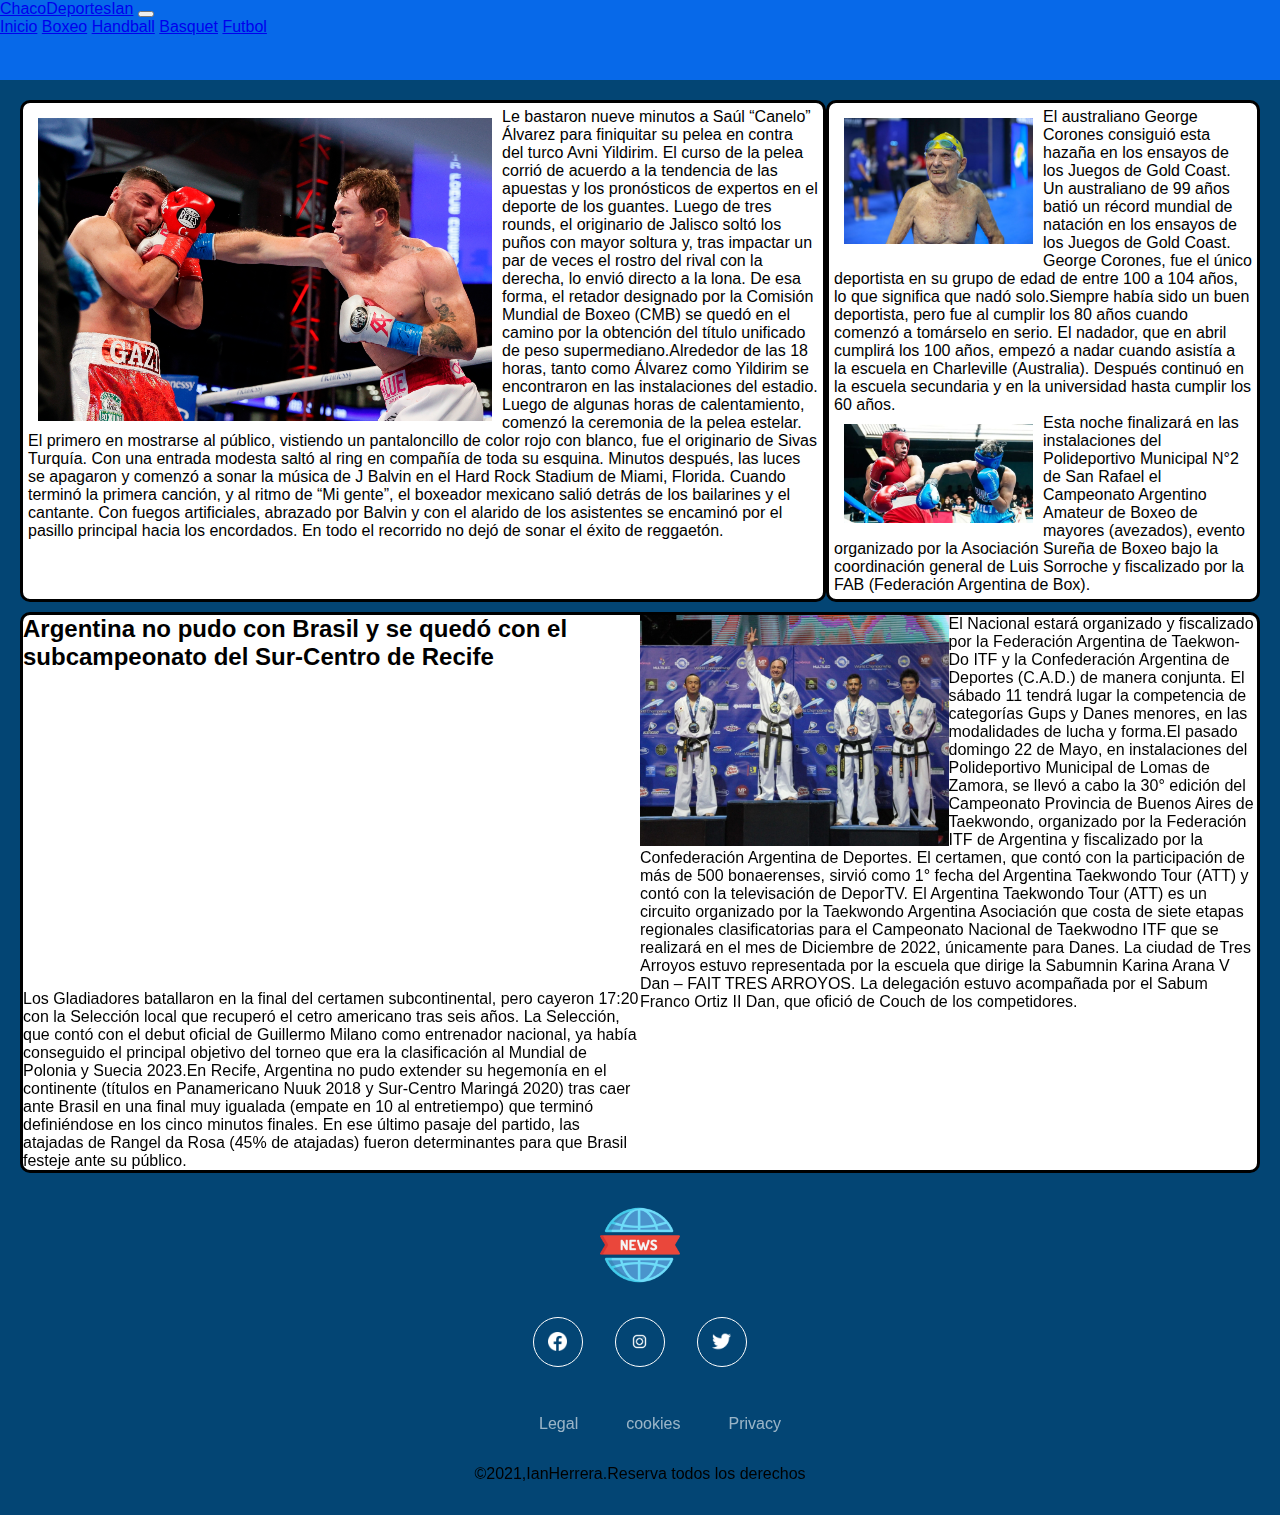
<file: index.html>
<!DOCTYPE html>
<html lang="es">

<head>
    <meta charset="UTF-8">
    <meta http-equiv="X-UA-Compatible" content="IE=edge">
    <meta name="viewport" content="width=device-width, initial-scale=1.0">
    <title>ChacoDeportes</title>
    <meta charset="utf-8">
    <link rel="icon" href="./assets/681803.ico">
    <meta name="author" content="IanHerrera">
    <meta name="description"
        content="Es una web donde podras encontrar las mejores y ultimas noticias sobre tu deporte favorito">
    <meta name="keywords" content="boxe,deporte,basquet,campeonatos,handball">

    <link href="https://cdn.jsdelivr.net/npm/bootstrap@5.2.2/dist/css/bootstrap.min.css" rel="stylesheet"
        integrity="sha384-Zenh87qX5JnK2Jl0vWa8Ck2rdkQ2Bzep5IDxbcnCeuOxjzrPF/et3URy9Bv1WTRi" crossorigin="anonymous">
    <link rel="stylesheet" href="./style/style.css">
</head>

<body>
    <header class="header">

        <nav class="navbar navbar-expand-lg bg-light">
            <div class="container-fluid">
                <a class="navbar-brand" href="./index.html">ChacoDeportesIan</a>
                <button class="navbar-toggler" type="button" data-bs-toggle="collapse"
                    data-bs-target="#navbarNavAltMarkup" aria-controls="navbarNavAltMarkup" aria-expanded="false"
                    aria-label="Toggle navigation">
                    <span class="navbar-toggler-icon"></span>
                </button>
                <div class="collapse navbar-collapse" id="navbarNavAltMarkup">
                    <div class="navbar-nav">
                        <a class="nav-link active" aria-current="page" href="./index.html">Inicio</a>
                        <a class="nav-link" href="./pags/boxe.html">Boxeo</a>
                        <a class="nav-link" href="./pags/handball.html">Handball</a>
                        <a class="nav-link" href="./pags/basquet.html">Basquet</a>
                        <a class="nav-link" href="./pags/ayuda.html">Futbol</a>

                    </div>
                </div>
            </div>
        </nav>
    </header>
    <main>
        <div class="contenedor">
            <div class="div1">
                <div> <img class="img1" src="./assets/UHLYZ6Y53NF6TFUQ7Y42HSL2SA.jpg"
                        alt=" imagen ">
                </div>
                <div>

                    <p>Le bastaron nueve minutos a Saúl “Canelo” Álvarez para finiquitar su pelea en contra del turco
                        Avni
                        Yildirim.
                        El curso de la pelea corrió de acuerdo a la tendencia de las apuestas y los pronósticos de
                        expertos
                        en el
                        deporte de los guantes. Luego de tres rounds, el originario de Jalisco soltó los puños con mayor
                        soltura y,
                        tras impactar un par de veces el rostro del rival con la derecha, lo envió directo a la lona. De
                        esa
                        forma,
                        el retador designado por la Comisión Mundial de Boxeo (CMB) se quedó en el camino por la
                        obtención
                        del
                        título unificado de peso supermediano.Alrededor de las 18 horas, tanto como Álvarez como
                        Yildirim se
                        encontraron en las instalaciones del estadio. Luego de algunas horas de calentamiento, comenzó
                        la
                        ceremonia
                        de la pelea estelar. El primero en mostrarse al público, vistiendo un pantaloncillo de color
                        rojo
                        con
                        blanco, fue el originario de Sivas Turquía. Con una entrada modesta saltó al ring en compañía de
                        toda su
                        esquina.

                        Minutos después, las luces se apagaron y comenzó a sonar la música de J Balvin en el Hard Rock
                        Stadium de
                        Miami, Florida. Cuando terminó la primera canción, y al ritmo de “Mi gente”, el boxeador
                        mexicano
                        salió
                        detrás de los bailarines y el cantante. Con fuegos artificiales, abrazado por Balvin y con el
                        alarido de los
                        asistentes se encaminó por el pasillo principal hacia los encordados. En todo el recorrido no
                        dejó
                        de sonar
                        el éxito de reggaetón.</p>
                </div>
            </div>
            <div class="div2">
                <div class="subdiv1">
                    <img class="img2" src="./assets/SAQ65R2MNVDG7ORBGWVAX5WDXA.jpg"
                        alt="imagen ">
                    <p class="parrafo1">El australiano George Corones consiguió esta hazaña en los ensayos de los Juegos
                        de Gold Coast.

                        Un australiano de 99 años batió un récord mundial de natación en los ensayos de los Juegos de
                        Gold Coast. George Corones, fue el único deportista en su grupo de edad de entre 100 a 104 años,
                        lo que significa que nadó solo.Siempre había sido un buen deportista, pero fue al cumplir los 80
                        años cuando comenzó a tomárselo en serio. El nadador, que en abril cumplirá los 100 años, empezó
                        a nadar cuando asistía a la escuela en Charleville (Australia). Después continuó en la escuela
                        secundaria y en la universidad hasta cumplir los 60 años.</p>
                </div>
                <div class="subdiv2">
                    <img class="img3"
                        src="./assets/boxeo-finaliza-esta-noche-el-campeonato-argentino-amateurs-mayores-san-rafael.webp"
                        alt="imagen">
                    <p class="parrafo2">Esta noche finalizará en las instalaciones del Polideportivo Municipal N°2 de
                        San Rafael el
                        Campeonato Argentino Amateur de Boxeo de mayores (avezados), evento organizado por la Asociación
                        Sureña de Boxeo bajo la coordinación general de Luis Sorroche y fiscalizado por la FAB
                        (Federación Argentina de Box).</p>
                </div>
            </div>

        </div>
        <div class="div3">
            <div class="subdiv3">
                <h2>Argentina no pudo con Brasil y se quedó con el subcampeonato del Sur-Centro de Recife</h2>
                <iframe class="video1" width="560" height="315" src="https://www.youtube.com/embed/WBS-bP29jK0"
                    title="YouTube video player" frameborder="0"
                    allow="accelerometer; autoplay; clipboard-write; encrypted-media; gyroscope; picture-in-picture"
                    allowfullscreen></iframe>
                <p class="parrafo3">Los Gladiadores batallaron en la final del certamen subcontinental, pero cayeron
                    17:20 con la
                    Selección local que recuperó el cetro americano tras seis años. La Selección, que contó con el debut
                    oficial de Guillermo Milano como entrenador nacional, ya había conseguido el principal objetivo del
                    torneo que era la clasificación al Mundial de Polonia y Suecia 2023.En Recife, Argentina no pudo
                    extender su hegemonía en el continente (títulos en Panamericano Nuuk 2018 y Sur-Centro Maringá 2020)
                    tras caer ante Brasil en una final muy igualada (empate en 10 al entretiempo) que terminó
                    definiéndose en los cinco minutos finales. En ese último pasaje del partido, las atajadas de Rangel
                    da Rosa (45% de atajadas) fueron determinantes para que Brasil festeje ante su público.</p>
            </div>
            <div class="subdiv4">
                <img class="imgtaek" src="./assets/MBDGfSPAe_2000x1500__1.webp" alt="imagen ">
                <p class="parrafotaek">El Nacional estará organizado y fiscalizado por la Federación Argentina de
                    Taekwon-Do ITF y la
                    Confederación Argentina de Deportes (C.A.D.) de manera conjunta.

                    El sábado 11 tendrá lugar la competencia de categorías Gups y Danes menores, en las modalidades de
                    lucha y forma.El pasado domingo 22 de Mayo, en instalaciones del Polideportivo Municipal de Lomas de
                    Zamora, se llevó a cabo la 30° edición del Campeonato Provincia de Buenos Aires de Taekwondo,
                    organizado por la Federación ITF de Argentina y fiscalizado por la Confederación Argentina de
                    Deportes.


                    El certamen, que contó con la participación de más de 500 bonaerenses, sirvió como 1° fecha del
                    Argentina Taekwondo Tour (ATT) y contó con la televisación de DeporTV.

                    El Argentina Taekwondo Tour (ATT) es un circuito organizado por la Taekwondo Argentina Asociación
                    que costa de siete etapas regionales clasificatorias para el Campeonato Nacional de Taekwodno ITF
                    que se realizará en el mes de Diciembre de 2022, únicamente para Danes.

                    La ciudad de Tres Arroyos estuvo representada por la escuela que dirige la Sabumnin Karina Arana V
                    Dan – FAIT TRES ARROYOS. La delegación estuvo acompañada por el Sabum Franco Ortiz II Dan, que
                    ofició de Couch de los competidores.</p>
            </div>

        </div>
    </main>
    <footer>
        <img src="./assets/681803.ico" alt="logo">
        <div class="socialicon">
            <a href="https://www.facebook.com/ian.herrera.104" class="iconsocial"></a>
            <a href="https://www.instagram.com/ianhherrera/" class="iconsocial"></a>
            <a href="https://twitter.com/ianherrera01" class="iconsocial"></a>
        </div>
        <ul class="footer-menu-container">
            <li class="menuitem">Legal</li>
            <li class="menuitem">cookies</li>
            <li class="menuitem">Privacy</li>
        </ul>
        <span class="copyright">&copy;2021,IanHerrera.Reserva todos los derechos</span>
    </footer>



    <script src="https://cdn.jsdelivr.net/npm/bootstrap@5.2.2/dist/js/bootstrap.bundle.min.js"
        integrity="sha384-OERcA2EqjJCMA+/3y+gxIOqMEjwtxJY7qPCqsdltbNJuaOe923+mo//f6V8Qbsw3"
        crossorigin="anonymous"></script>
</body>


</html>
</file>
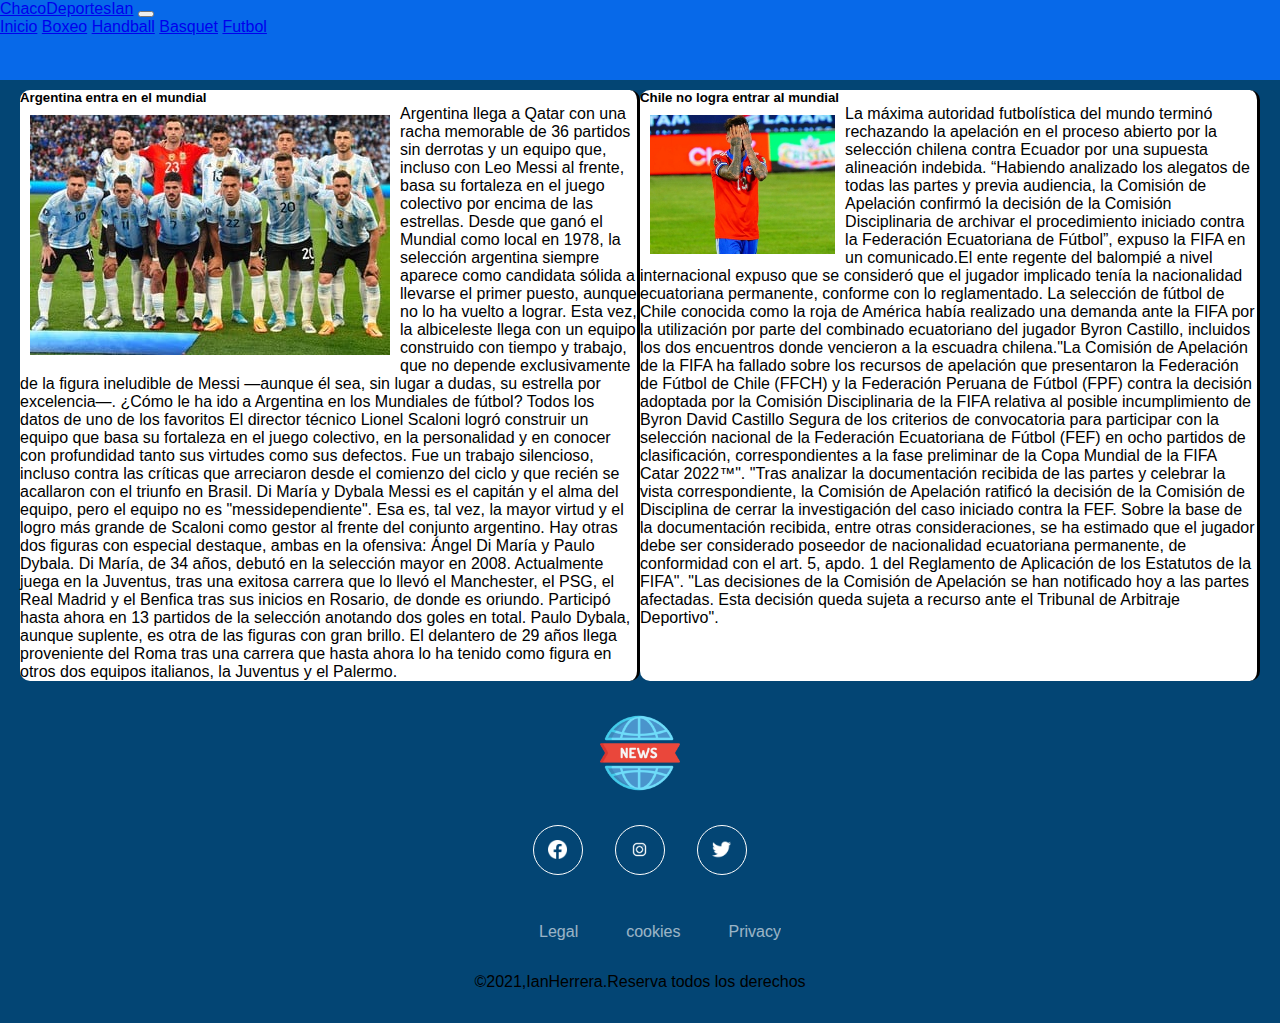
<file: pags/ayuda.html>
<!DOCTYPE html>
<html lang="es">

<head>
  <meta charset="UTF-8">
  <meta http-equiv="X-UA-Compatible" content="IE=edge">
  <meta name="viewport" content="width=device-width, initial-scale=1.0">
  <title>ChacoDeportes</title>
  <meta charset="utf-8">
  <link rel="icon" href="../assets/681803.ico">
  <meta name="author" content="IanHerrera">
  <meta name="description"
    content="Es una web donde podras encontrar las mejores y ultimas noticias sobre tu deporte favorito">
  <meta name="keywords" content="boxe,deporte,basquet,campeonatos,handball">
  <link href="https://cdn.jsdelivr.net/npm/bootstrap@5.2.2/dist/css/bootstrap.min.css" rel="stylesheet"
    integrity="sha384-Zenh87qX5JnK2Jl0vWa8Ck2rdkQ2Bzep5IDxbcnCeuOxjzrPF/et3URy9Bv1WTRi" crossorigin="anonymous">
  <link rel="stylesheet" href="../style/style.css">
</head>

<body>
  <header class="header">
    <nav class="navbar navbar-expand-lg bg-light">
      <div class="container-fluid">
        <a class="navbar-brand" href="../index.html">ChacoDeportesIan</a>
        <button class="navbar-toggler" type="button" data-bs-toggle="collapse" data-bs-target="#navbarNavAltMarkup"
          aria-controls="navbarNavAltMarkup" aria-expanded="false" aria-label="Toggle navigation">
          <span class="navbar-toggler-icon"></span>
        </button>
        <div class="collapse navbar-collapse" id="navbarNavAltMarkup">
          <div class="navbar-nav">
            <a class="nav-link active" aria-current="page" href="../index.html">Inicio</a>
            <a class="nav-link" href="./boxe.html">Boxeo</a>
            <a class="nav-link" href="./handball.html">Handball</a>
            <a class="nav-link" href="./basquet.html">Basquet</a>
            <a class="nav-link" href="./ayuda.html">Futbol</a>

          </div>
        </div>
      </div>
    </nav>
  </header>
  <main>
    <section class="futsec">
      <div class="futbol">
        <h5>
          Argentina entra en el mundial
        </h5>
        <img src="../assets/selec.jpg" alt="imagen">
        <p> Argentina llega a Qatar con una racha memorable de 36 partidos sin derrotas y un equipo que, incluso con Leo
          Messi al frente, basa su fortaleza en el juego colectivo por encima de las estrellas.

          Desde que ganó el Mundial como local en 1978, la selección argentina siempre aparece como candidata sólida a
          llevarse el primer puesto, aunque no lo ha vuelto a lograr.

          Esta vez, la albiceleste llega con un equipo construido con tiempo y trabajo, que no depende exclusivamente de
          la figura ineludible de Messi —aunque él sea, sin lugar a dudas, su estrella por excelencia—.

          ¿Cómo le ha ido a Argentina en los Mundiales de fútbol? Todos los datos de uno de los favoritos
          El director técnico Lionel Scaloni logró construir un equipo que basa su fortaleza en el juego colectivo, en
          la personalidad y en conocer con profundidad tanto sus virtudes como sus defectos. Fue un trabajo silencioso,
          incluso contra las críticas que arreciaron desde el comienzo del ciclo y que recién se acallaron con el
          triunfo en Brasil.
          Di María y Dybala
          Messi es el capitán y el alma del equipo, pero el equipo no es "messidependiente". Esa es, tal vez, la mayor
          virtud y el logro más grande de Scaloni como gestor al frente del conjunto argentino.

          Hay otras dos figuras con especial destaque, ambas en la ofensiva: Ángel Di María y Paulo Dybala.

          Di María, de 34 años, debutó en la selección mayor en 2008. Actualmente juega en la Juventus, tras una exitosa
          carrera que lo llevó el Manchester, el PSG, el Real Madrid y el Benfica tras sus inicios en Rosario, de donde
          es oriundo. Participó hasta ahora en 13 partidos de la selección anotando dos goles en total.

          Paulo Dybala, aunque suplente, es otra de las figuras con gran brillo. El delantero de 29 años llega
          proveniente del Roma tras una carrera que hasta ahora lo ha tenido como figura en otros dos equipos italianos,
          la Juventus y el Palermo.</p>
      </div>
      <div class="chile">
        <h5>Chile no logra entrar al mundial</h5>
        <img src="../assets/chileeee.jpg" alt="imagen">
        <p>La máxima autoridad futbolística del mundo terminó rechazando la apelación en el proceso abierto por la
          selección chilena contra Ecuador por una supuesta alineación indebida.

          “Habiendo analizado los alegatos de todas las partes y previa audiencia, la Comisión de Apelación confirmó la
          decisión de la Comisión Disciplinaria de archivar el procedimiento iniciado contra la Federación Ecuatoriana
          de Fútbol”, expuso la FIFA en un comunicado.El ente regente del balompié a nivel internacional expuso que se
          consideró que el jugador implicado tenía la nacionalidad ecuatoriana permanente, conforme con lo reglamentado.

          La selección de fútbol de Chile conocida como la roja de América había realizado una demanda ante la FIFA por
          la utilización por parte del combinado ecuatoriano del jugador Byron Castillo, incluidos los dos encuentros
          donde vencieron a la escuadra chilena."La Comisión de Apelación de la FIFA ha fallado sobre los recursos de apelación que presentaron la Federación de Fútbol de Chile (FFCH) y la Federación Peruana de Fútbol (FPF) contra la decisión adoptada por la Comisión Disciplinaria de la FIFA relativa al posible incumplimiento de Byron David Castillo Segura de los criterios de convocatoria para participar con la selección nacional de la Federación Ecuatoriana de Fútbol (FEF) en ocho partidos de clasificación, correspondientes a la fase preliminar de la Copa Mundial de la FIFA Catar 2022™".

          "Tras analizar la documentación recibida de las partes y celebrar la vista correspondiente, la Comisión de Apelación ratificó la decisión de la Comisión de Disciplina de cerrar la investigación del caso iniciado contra la FEF. Sobre la base de la documentación recibida, entre otras consideraciones, se ha estimado que el jugador debe ser considerado poseedor de nacionalidad ecuatoriana permanente, de conformidad con el art. 5, apdo. 1 del Reglamento de Aplicación de los Estatutos de la FIFA".
          
          "Las decisiones de la Comisión de Apelación se han notificado hoy a las partes afectadas. Esta decisión queda sujeta a recurso ante el Tribunal de Arbitraje Deportivo".</p>
      </div>
    </section>
  </main>
  <footer>
    <img src="../assets/681803.ico" alt="logo">
    <div class="socialicon">
        <a href="https://www.facebook.com/ian.herrera.104" class="iconsocial"></a>
        <a href="https://www.instagram.com/ianhherrera/" class="iconsocial"></a>
        <a href="https://twitter.com/ianherrera01" class="iconsocial"></a>
    </div>
    <ul class="footer-menu-container">
        <li class="menuitem">Legal</li>
        <li class="menuitem">cookies</li>
        <li class="menuitem">Privacy</li>
    </ul>
    <span class="copyright">&copy;2021,IanHerrera.Reserva todos los derechos</span>
</footer>
  <script src="https://cdn.jsdelivr.net/npm/bootstrap@5.2.2/dist/js/bootstrap.bundle.min.js"
    integrity="sha384-OERcA2EqjJCMA+/3y+gxIOqMEjwtxJY7qPCqsdltbNJuaOe923+mo//f6V8Qbsw3"
    crossorigin="anonymous"></script>
</body>

</html>
</file>
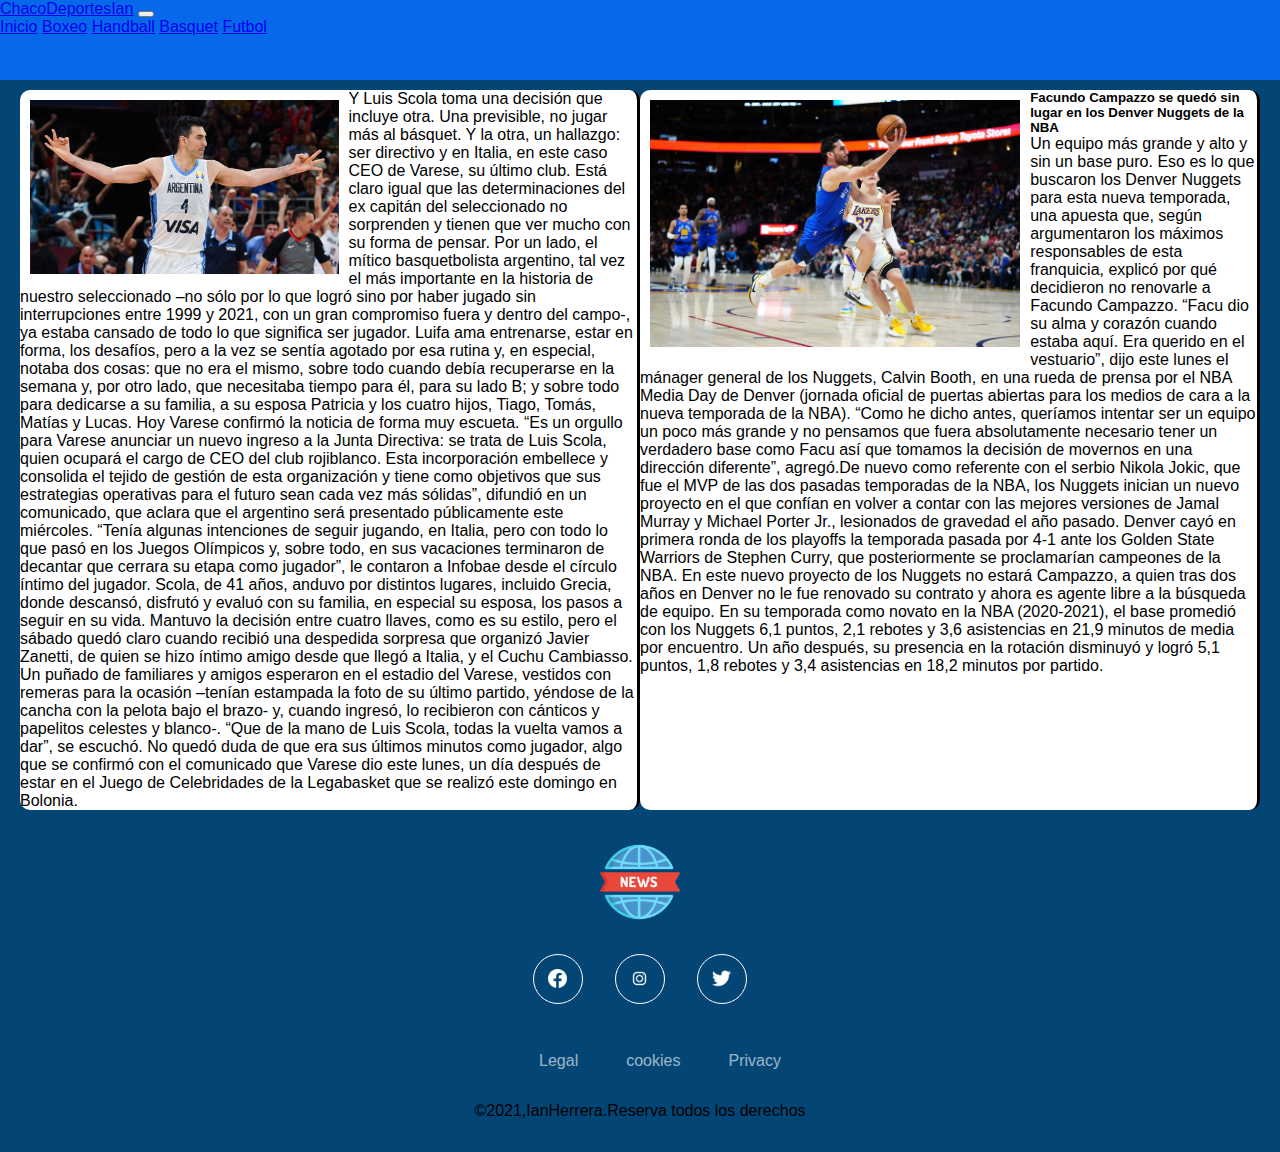
<file: pags/basquet.html>
<!DOCTYPE html>
<html lang="es">

<head>
    <meta charset="UTF-8">
    <meta http-equiv="X-UA-Compatible" content="IE=edge">
    <meta name="viewport" content="width=device-width, initial-scale=1.0">
    <title>ChacoDeportes</title>
    <meta charset="utf-8">
    <link rel="icon" href="../assets/681803.ico">
    <meta name="author" content="IanHerrera">
    <meta name="description"
        content="Es una web donde podras encontrar las mejores y ultimas noticias sobre tu deporte favorito">
    <meta name="keywords" content="boxe,deporte,basquet,campeonatos,handball">
    <link href="https://cdn.jsdelivr.net/npm/bootstrap@5.2.2/dist/css/bootstrap.min.css" rel="stylesheet"
        integrity="sha384-Zenh87qX5JnK2Jl0vWa8Ck2rdkQ2Bzep5IDxbcnCeuOxjzrPF/et3URy9Bv1WTRi" crossorigin="anonymous">
    <link rel="stylesheet" href="../style/style.css">
</head>

<body>
    <header class="header">
        <nav class="navbar navbar-expand-lg bg-light">
            <div class="container-fluid">
                <a class="navbar-brand" href="../index.html">ChacoDeportesIan</a>
                <button class="navbar-toggler" type="button" data-bs-toggle="collapse"
                    data-bs-target="#navbarNavAltMarkup" aria-controls="navbarNavAltMarkup" aria-expanded="false"
                    aria-label="Toggle navigation">
                    <span class="navbar-toggler-icon"></span>
                </button>
                <div class="collapse navbar-collapse" id="navbarNavAltMarkup">
                    <div class="navbar-nav">
                        <a class="nav-link active" aria-current="page" href="../index.html">Inicio</a>
                        <a class="nav-link" href="./boxe.html">Boxeo</a>
                        <a class="nav-link" href="./handball.html">Handball</a>
                        <a class="nav-link" href="./basquet.html">Basquet</a>
                        <a class="nav-link" href="./ayuda.html">Futbol</a>

                    </div>
                </div>
            </div>
        </nav>
    </header>
    <section>
        <div class=contenedorbasquet>
            <div class="sdb1">

                <img class="imgbas" src="../assets/EAPOROJLYBIQLHGMZII4K3E3OU.jpg"
                    alt="imagen">


                <p>Y Luis Scola toma una decisión que incluye otra. Una previsible, no jugar más al básquet. Y la otra,
                    un hallazgo: ser directivo y en Italia, en este caso CEO de Varese, su último club. Está claro igual
                    que las determinaciones del ex capitán del seleccionado no sorprenden y tienen que ver mucho con su
                    forma de pensar. Por un lado, el mítico basquetbolista argentino, tal vez el más importante en la
                    historia de nuestro seleccionado –no sólo por lo que logró sino por haber jugado sin interrupciones
                    entre 1999 y 2021, con un gran compromiso fuera y dentro del campo-, ya estaba cansado de todo lo
                    que significa ser jugador. Luifa ama entrenarse, estar en forma, los desafíos, pero a la vez se
                    sentía agotado por esa rutina y, en especial, notaba dos cosas: que no era el mismo, sobre todo
                    cuando debía recuperarse en la semana y, por otro lado, que necesitaba tiempo para él, para su lado
                    B; y sobre todo para dedicarse a su familia, a su esposa Patricia y los cuatro hijos, Tiago, Tomás,
                    Matías y Lucas.

                    Hoy Varese confirmó la noticia de forma muy escueta. “Es un orgullo para Varese anunciar un nuevo
                    ingreso a la Junta Directiva: se trata de Luis Scola, quien ocupará el cargo de CEO del club
                    rojiblanco. Esta incorporación embellece y consolida el tejido de gestión de esta organización y
                    tiene como objetivos que sus estrategias operativas para el futuro sean cada vez más sólidas”,
                    difundió en un comunicado, que aclara que el argentino será presentado públicamente este miércoles.

                    “Tenía algunas intenciones de seguir jugando, en Italia, pero con todo lo que pasó en los Juegos
                    Olímpicos y, sobre todo, en sus vacaciones terminaron de decantar que cerrara su etapa como
                    jugador”, le contaron a Infobae desde el círculo íntimo del jugador. Scola, de 41 años, anduvo por
                    distintos lugares, incluido Grecia, donde descansó, disfrutó y evaluó con su familia, en especial su
                    esposa, los pasos a seguir en su vida. Mantuvo la decisión entre cuatro llaves, como es su estilo,
                    pero el sábado quedó claro cuando recibió una despedida sorpresa que organizó Javier Zanetti, de
                    quien se hizo íntimo amigo desde que llegó a Italia, y el Cuchu Cambiasso. Un puñado de familiares y
                    amigos esperaron en el estadio del Varese, vestidos con remeras para la ocasión –tenían estampada la
                    foto de su último partido, yéndose de la cancha con la pelota bajo el brazo- y, cuando ingresó, lo
                    recibieron con cánticos y papelitos celestes y blanco-. “Que de la mano de Luis Scola, todas la
                    vuelta vamos a dar”, se escuchó. No quedó duda de que era sus últimos minutos como jugador, algo que
                    se confirmó con el comunicado que Varese dio este lunes, un día después de estar en el Juego de
                    Celebridades de la Legabasket que se realizó este domingo en Bolonia.</p>
            </div>
            <div class="sdb2">
                <img class=imgcam src="../assets/camapzzo.jpg" alt="imagen">
                <h5>Facundo Campazzo se quedó sin lugar en los Denver Nuggets de la NBA</h5>
                <p>Un equipo más grande y alto y sin un base puro. Eso es lo que buscaron los Denver Nuggets para esta
                    nueva temporada, una apuesta que, según argumentaron los máximos responsables de esta franquicia,
                    explicó por qué decidieron no renovarle a Facundo Campazzo.

                    “Facu dio su alma y corazón cuando estaba aquí. Era querido en el vestuario”, dijo este lunes el
                    mánager general de los Nuggets, Calvin Booth, en una rueda de prensa por el NBA Media Day de Denver
                    (jornada oficial de puertas abiertas para los medios de cara a la nueva temporada de la NBA).

                    “Como he dicho antes, queríamos intentar ser un equipo un poco más grande y no pensamos que fuera
                    absolutamente necesario tener un verdadero base como Facu así que tomamos la decisión de movernos en
                    una dirección diferente”, agregó.De nuevo como referente con el serbio Nikola Jokic, que fue el MVP
                    de las dos pasadas temporadas de la NBA, los Nuggets inician un nuevo proyecto en el que confían en
                    volver a contar con las mejores versiones de Jamal Murray y Michael Porter Jr., lesionados de
                    gravedad el año pasado.

                    Denver cayó en primera ronda de los playoffs la temporada pasada por 4-1 ante los Golden State
                    Warriors de Stephen Curry, que posteriormente se proclamarían campeones de la NBA.

                    En este nuevo proyecto de los Nuggets no estará Campazzo, a quien tras dos años en Denver no le fue
                    renovado su contrato y ahora es agente libre a la búsqueda de equipo.

                    En su temporada como novato en la NBA (2020-2021), el base promedió con los Nuggets 6,1 puntos, 2,1
                    rebotes y 3,6 asistencias en 21,9 minutos de media por encuentro. Un año después, su presencia en la
                    rotación disminuyó y logró 5,1 puntos, 1,8 rebotes y 3,4 asistencias en 18,2 minutos por partido.
                </p>
            </div>
        </div>
    </section>

    <footer>
        <img src="../assets/681803.ico" alt="logo">
        <div class="socialicon">
            <a href="https://www.facebook.com/ian.herrera.104" class="iconsocial"></a>
            <a href="https://www.instagram.com/ianhherrera/" class="iconsocial"></a>
            <a href="https://twitter.com/ianherrera01" class="iconsocial"></a>
        </div>
        <ul class="footer-menu-container">
            <li class="menuitem">Legal</li>
            <li class="menuitem">cookies</li>
            <li class="menuitem">Privacy</li>
        </ul>
        <span class="copyright">&copy;2021,IanHerrera.Reserva todos los derechos</span>
    </footer>
    <script src="https://cdn.jsdelivr.net/npm/bootstrap@5.2.2/dist/js/bootstrap.bundle.min.js"
        integrity="sha384-OERcA2EqjJCMA+/3y+gxIOqMEjwtxJY7qPCqsdltbNJuaOe923+mo//f6V8Qbsw3"
        crossorigin="anonymous"></script>
</body>

</html>
</file>
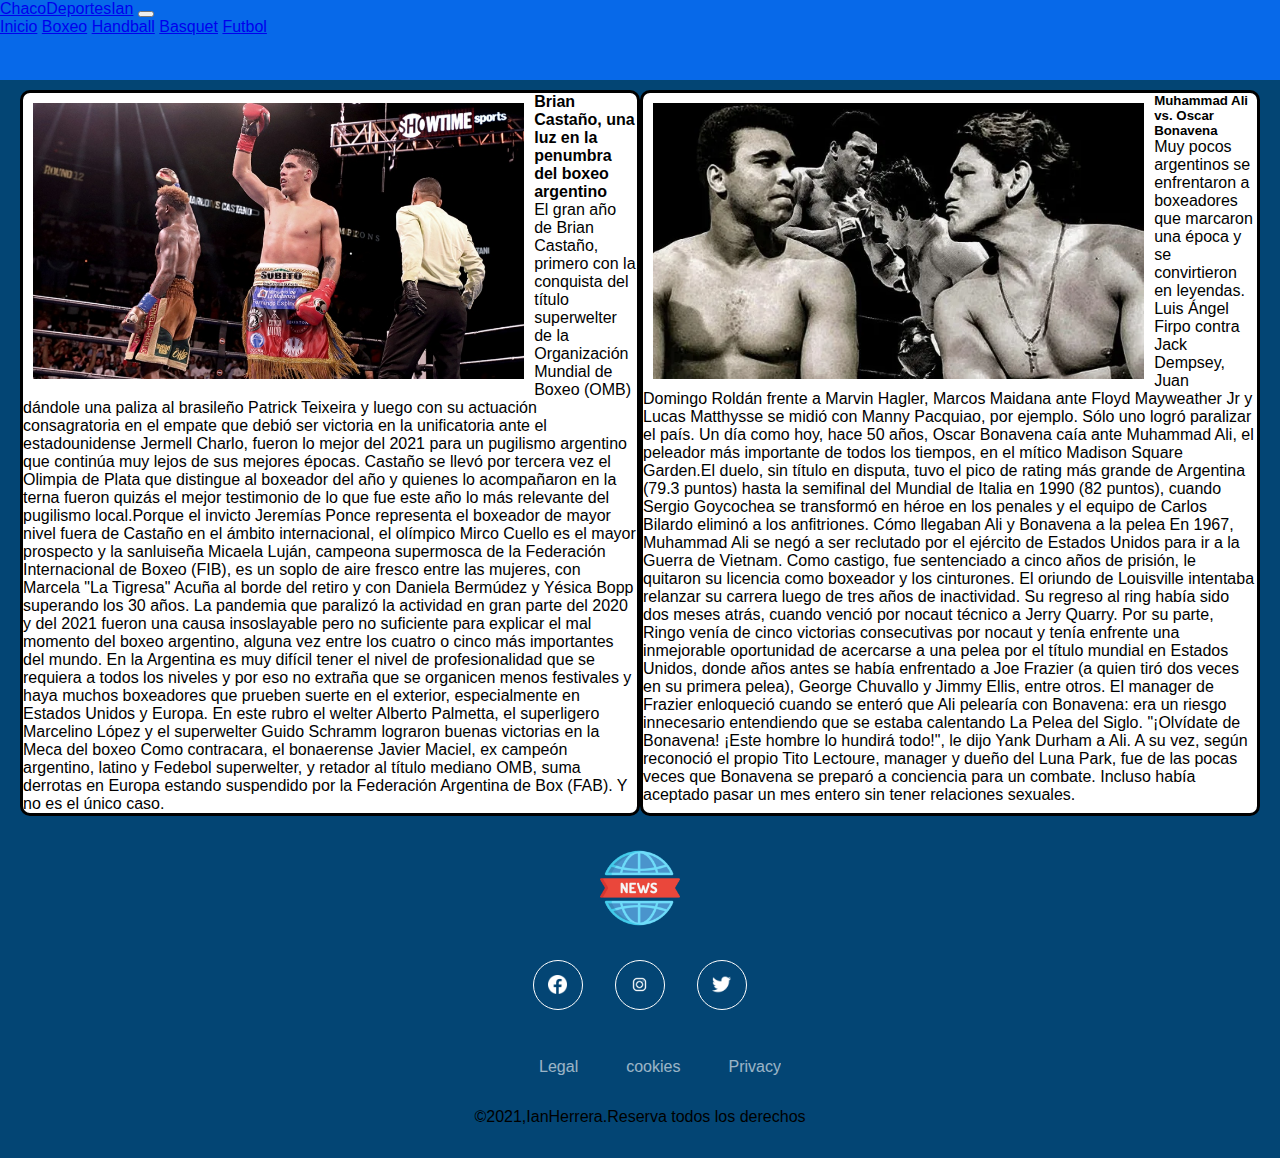
<file: pags/boxe.html>
<!DOCTYPE html>
<html lang="es">

<head>
    <meta charset="UTF-8">
    <meta http-equiv="X-UA-Compatible" content="IE=edge">
    <meta name="viewport" content="width=device-width, initial-scale=1.0">
    <title>ChacoDeportes</title>
    <meta charset="utf-8">
    <link rel="icon" href="../assets/681803.ico">
    <meta name="author" content="IanHerrera">
    <meta name="description"
        content="Es una web donde podras encontrar las mejores y ultimas noticias sobre tu deporte favorito">
    <meta name="keywords" content="boxe,deporte,basquet,campeonatos,handball">
    <link href="https://cdn.jsdelivr.net/npm/bootstrap@5.2.2/dist/css/bootstrap.min.css" rel="stylesheet"
        integrity="sha384-Zenh87qX5JnK2Jl0vWa8Ck2rdkQ2Bzep5IDxbcnCeuOxjzrPF/et3URy9Bv1WTRi" crossorigin="anonymous">
    <link rel="stylesheet" href="../style/style.css">
</head>

<body>
    <header class="header">
        <nav class="navbar navbar-expand-lg bg-light">
            <div class="container-fluid">
                <a class="navbar-brand" href="../index.html">ChacoDeportesIan</a>
                <button class="navbar-toggler" type="button" data-bs-toggle="collapse"
                    data-bs-target="#navbarNavAltMarkup" aria-controls="navbarNavAltMarkup" aria-expanded="false"
                    aria-label="Toggle navigation">
                    <span class="navbar-toggler-icon"></span>
                </button>
                <div class="collapse navbar-collapse" id="navbarNavAltMarkup">
                    <div class="navbar-nav">
                        <a class="nav-link active" aria-current="page" href="../index.html">Inicio</a>
                        <a class="nav-link" href="./boxe.html">Boxeo</a>
                        <a class="nav-link" href="./handball.html">Handball</a>
                        <a class="nav-link" href="./basquet.html">Basquet</a>
                        <a class="nav-link" href="./ayuda.html">Futbol</a>

                    </div>
                </div>
            </div>
        </nav>
    </header>
    <main>
        <section class="contenedorbox">
            <div class="divbox1">
                <img class="imgbox1" src="../assets/castaño.jpg" alt="imagen">
                <h4>Brian Castaño, una luz en la penumbra del boxeo argentino</h4>
                <p>El gran año de Brian Castaño, primero con la conquista del título superwelter de la Organización
                    Mundial de Boxeo (OMB) dándole una paliza al brasileño Patrick Teixeira y luego con su actuación
                    consagratoria en el empate que debió ser victoria en la unificatoria ante el estadounidense Jermell
                    Charlo, fueron lo mejor del 2021 para un pugilismo argentino que continúa muy lejos de sus mejores
                    épocas.

                    Castaño se llevó por tercera vez el Olimpia de Plata que distingue al boxeador del año y quienes lo
                    acompañaron en la terna fueron quizás el mejor testimonio de lo que fue este año lo más relevante
                    del pugilismo local.Porque el invicto Jeremías Ponce representa el boxeador de mayor nivel fuera de
                    Castaño en el ámbito internacional, el olímpico Mirco Cuello es el mayor prospecto y la sanluiseña
                    Micaela Luján, campeona supermosca de la Federación Internacional de Boxeo (FIB), es un soplo de
                    aire fresco entre las mujeres, con Marcela "La Tigresa" Acuña al borde del retiro y con Daniela
                    Bermúdez y Yésica Bopp superando los 30 años.

                    La pandemia que paralizó la actividad en gran parte del 2020 y del 2021 fueron una causa
                    insoslayable pero no suficiente para explicar el mal momento del boxeo argentino, alguna vez entre
                    los cuatro o cinco más importantes del mundo.

                    En la Argentina es muy difícil tener el nivel de profesionalidad que se requiera a todos los niveles
                    y por eso no extraña que se organicen menos festivales y haya muchos boxeadores que prueben suerte
                    en el exterior, especialmente en Estados Unidos y Europa. En este rubro el welter Alberto Palmetta,
                    el superligero Marcelino López y el superwelter Guido Schramm lograron buenas victorias en la Meca
                    del boxeo

                    Como contracara, el bonaerense Javier Maciel, ex campeón argentino, latino y Fedebol superwelter, y
                    retador al título mediano OMB, suma derrotas en Europa estando suspendido por la Federación
                    Argentina de Box (FAB). Y no es el único caso.
                </p>
            </div>
            <div class="divbox2">
                <img src="../assets/ringojpg.webp" alt="imagen">
                <h5>Muhammad Ali vs. Oscar Bonavena</h5>
                <p>Muy pocos argentinos se enfrentaron a boxeadores que marcaron una época y se convirtieron en
                    leyendas. Luis Ángel Firpo contra Jack Dempsey, Juan Domingo Roldán frente a Marvin Hagler, Marcos
                    Maidana ante Floyd Mayweather Jr y Lucas Matthysse se midió con Manny Pacquiao, por ejemplo. Sólo
                    uno logró paralizar el país. Un día como hoy, hace 50 años, Oscar Bonavena caía ante Muhammad Ali,
                    el peleador más importante de todos los tiempos, en el mítico Madison Square Garden.El duelo, sin
                    título en disputa, tuvo el pico de rating más grande de Argentina (79.3 puntos) hasta la semifinal
                    del Mundial de Italia en 1990 (82 puntos), cuando Sergio Goycochea se transformó en héroe en los
                    penales y el equipo de Carlos Bilardo eliminó a los anfitriones.

                    Cómo llegaban Ali y Bonavena a la pelea
                    En 1967, Muhammad Ali se negó a ser reclutado por el ejército de Estados Unidos para ir a la Guerra
                    de Vietnam. Como castigo, fue sentenciado a cinco años de prisión, le quitaron su licencia como
                    boxeador y los cinturones. El oriundo de Louisville intentaba relanzar su carrera luego de tres años
                    de inactividad. Su regreso al ring había sido dos meses atrás, cuando venció por nocaut técnico a
                    Jerry Quarry.

                    Por su parte, Ringo venía de cinco victorias consecutivas por nocaut y tenía enfrente una
                    inmejorable oportunidad de acercarse a una pelea por el título mundial en Estados Unidos, donde años
                    antes se había enfrentado a Joe Frazier (a quien tiró dos veces en su primera pelea), George
                    Chuvallo y Jimmy Ellis, entre otros.

                    El manager de Frazier enloqueció cuando se enteró que Ali pelearía con Bonavena: era un riesgo
                    innecesario entendiendo que se estaba calentando La Pelea del Siglo. "¡Olvídate de Bonavena! ¡Este
                    hombre lo hundirá todo!", le dijo Yank Durham a Ali.


                    A su vez, según reconoció el propio Tito Lectoure, manager y dueño del Luna Park, fue de las pocas
                    veces que Bonavena se preparó a conciencia para un combate. Incluso había aceptado pasar un mes
                    entero sin tener relaciones sexuales.</p>
            </div>

        </section>
    </main>

    <footer>
        <img src="../assets/681803.ico" alt="logo">
        <div class="socialicon">
            <a href="https://www.facebook.com/ian.herrera.104" class="iconsocial"></a>
            <a href="https://www.instagram.com/ianhherrera/" class="iconsocial"></a>
            <a href="https://twitter.com/ianherrera01" class="iconsocial"></a>
        </div>
        <ul class="footer-menu-container">
            <li class="menuitem">Legal</li>
            <li class="menuitem">cookies</li>
            <li class="menuitem">Privacy</li>
        </ul>
        <span class="copyright">&copy;2021,IanHerrera.Reserva todos los derechos</span>
    </footer>
    <script src="https://cdn.jsdelivr.net/npm/bootstrap@5.2.2/dist/js/bootstrap.bundle.min.js"
        integrity="sha384-OERcA2EqjJCMA+/3y+gxIOqMEjwtxJY7qPCqsdltbNJuaOe923+mo//f6V8Qbsw3"
        crossorigin="anonymous"></script>
</body>

</html>
</file>
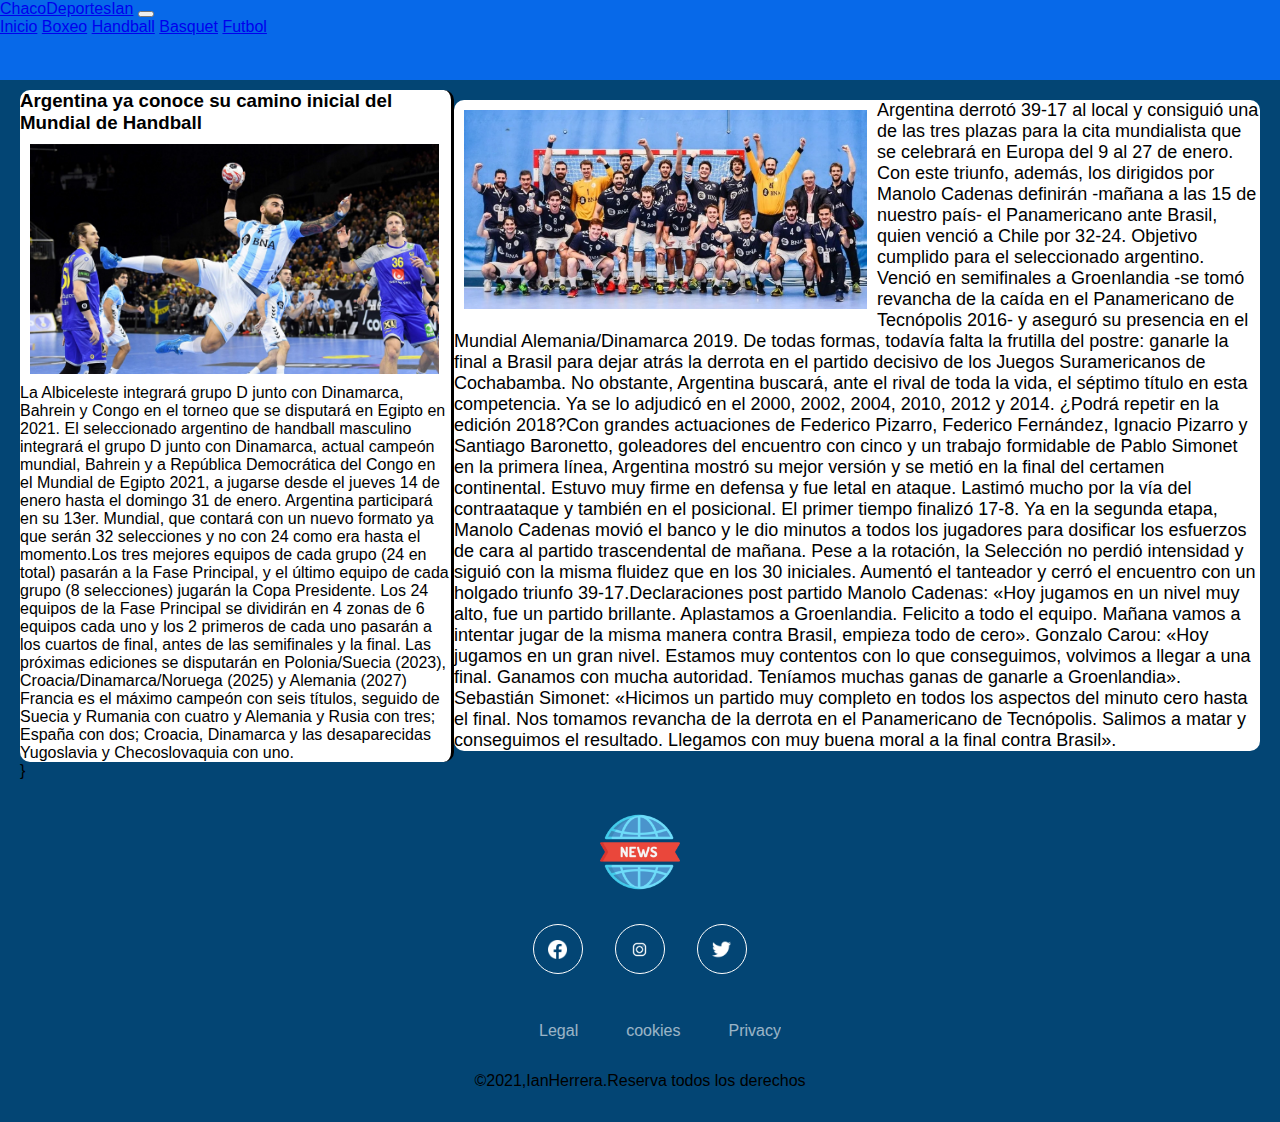
<file: pags/handball.html>
<!DOCTYPE html>
<html lang="es">

<head>
    <meta charset="UTF-8">
    <meta http-equiv="X-UA-Compatible" content="IE=edge">
    <meta name="viewport" content="width=device-width, initial-scale=1.0">
    <title>ChacoDeportes</title>
    <meta charset="utf-8">
    <link rel="icon" href="../assets/681803.ico">
    <meta name="author" content="IanHerrera">
    <meta name="description"
        content="Es una web donde podras encontrar las mejores y ultimas noticias sobre tu deporte favorito">
    <meta name="keywords" content="boxe,deporte,basquet,campeonatos,handball">
    <link href="https://cdn.jsdelivr.net/npm/bootstrap@5.2.2/dist/css/bootstrap.min.css" rel="stylesheet"
        integrity="sha384-Zenh87qX5JnK2Jl0vWa8Ck2rdkQ2Bzep5IDxbcnCeuOxjzrPF/et3URy9Bv1WTRi" crossorigin="anonymous">
    <link rel="stylesheet" href="../style/style.css">
</head>

<body>
    <header class="header">
        <nav class="navbar navbar-expand-lg bg-light">
            <div class="container-fluid">
                <a class="navbar-brand" href="../index.html">ChacoDeportesIan</a>
                <button class="navbar-toggler" type="button" data-bs-toggle="collapse"
                    data-bs-target="#navbarNavAltMarkup" aria-controls="navbarNavAltMarkup" aria-expanded="false"
                    aria-label="Toggle navigation">
                    <span class="navbar-toggler-icon"></span>
                </button>
                <div class="collapse navbar-collapse" id="navbarNavAltMarkup">
                    <div class="navbar-nav">
                        <a class="nav-link active" aria-current="page" href="../index.html">Inicio</a>
                        <a class="nav-link" href="./boxe.html">Boxeo</a>
                        <a class="nav-link" href="./handball.html">Handball</a>
                        <a class="nav-link" href="./basquet.html">Basquet</a>
                        <a class="nav-link" href="./ayuda.html">Futbol</a>

                    </div>
                </div>
            </div>
        </nav>
    </header>
    <main>
        <div class="contenedorhand">
            <div class="divhand">
                <h3>Argentina ya conoce su camino inicial del Mundial de Handball</h3>
                <img class="imghand" src="../assets/argentina-handball.jpg" alt="imagen">
                <p class="parrafohand">La Albiceleste integrará grupo D junto con Dinamarca, Bahrein y Congo en el
                    torneo que se disputará en
                    Egipto en 2021.
                    El seleccionado argentino de handball masculino integrará el grupo D junto con Dinamarca, actual
                    campeón
                    mundial, Bahrein y a República Democrática del Congo en el Mundial de Egipto 2021, a jugarse desde
                    el
                    jueves 14 de enero hasta el domingo 31 de enero.

                    Argentina participará en su 13er. Mundial, que contará con un nuevo formato ya que serán 32
                    selecciones
                    y no con 24 como era hasta el momento.Los tres mejores equipos de cada grupo (24 en total) pasarán a
                    la
                    Fase Principal, y el último equipo de cada grupo (8 selecciones) jugarán la Copa Presidente.

                    Los 24 equipos de la Fase Principal se dividirán en 4 zonas de 6 equipos cada uno y los 2 primeros
                    de
                    cada uno pasarán a los cuartos de final, antes de las semifinales y la final.

                    Las próximas ediciones se disputarán en Polonia/Suecia (2023), Croacia/Dinamarca/Noruega (2025) y
                    Alemania (2027)

                    Francia es el máximo campeón con seis títulos, seguido de Suecia y Rumania con cuatro y Alemania y
                    Rusia
                    con tres; España con dos; Croacia, Dinamarca y las desaparecidas Yugoslavia y Checoslovaquia con
                    uno.
                </p>

            </div>
            <div class="divhand2">
                <img class="imgcampeon" src="../assets/campeonamern.webp" alt="imagen ">

                <pc class="parrafocampeon">Argentina derrotó 39-17 al local y consiguió una de las tres plazas para la
                    cita mundialista que se celebrará en Europa del 9 al 27 de enero. Con este triunfo, además, los
                    dirigidos por Manolo Cadenas definirán -mañana a las 15 de nuestro país- el Panamericano ante
                    Brasil, quien venció a Chile por 32-24.

                    Objetivo cumplido para el seleccionado argentino. Venció en semifinales a Groenlandia -se tomó
                    revancha de la caída en el Panamericano de Tecnópolis 2016- y aseguró su presencia en el Mundial
                    Alemania/Dinamarca 2019. De todas formas, todavía falta la frutilla del postre: ganarle la final a
                    Brasil para dejar atrás la derrota en el partido decisivo de los Juegos Suramericanos de Cochabamba.
                    No obstante, Argentina buscará, ante el rival de toda la vida, el séptimo título en esta
                    competencia. Ya se lo adjudicó en el 2000, 2002, 2004, 2010, 2012 y 2014. ¿Podrá repetir en la
                    edición 2018?Con grandes actuaciones de Federico Pizarro, Federico Fernández, Ignacio Pizarro y
                    Santiago Baronetto, goleadores del encuentro con cinco y un trabajo formidable de Pablo Simonet en
                    la primera línea, Argentina mostró su mejor versión y se metió en la final del certamen continental.
                    Estuvo muy firme en defensa y fue letal en ataque. Lastimó mucho por la vía del contraataque y
                    también en el posicional. El primer tiempo finalizó 17-8.

                    Ya en la segunda etapa, Manolo Cadenas movió el banco y le dio minutos a todos los jugadores para
                    dosificar los esfuerzos de cara al partido trascendental de mañana. Pese a la rotación, la Selección
                    no perdió intensidad y siguió con la misma fluidez que en los 30 iniciales. Aumentó el tanteador y
                    cerró el encuentro con un holgado triunfo 39-17.Declaraciones post partido

                    Manolo Cadenas: «Hoy jugamos en un nivel muy alto, fue un partido brillante. Aplastamos a
                    Groenlandia. Felicito a todo el equipo. Mañana vamos a intentar jugar de la misma manera contra
                    Brasil, empieza todo de cero».

                    Gonzalo Carou: «Hoy jugamos en un gran nivel. Estamos muy contentos con lo que conseguimos, volvimos
                    a llegar a una final. Ganamos con mucha autoridad. Teníamos muchas ganas de ganarle a Groenlandia».

                    Sebastián Simonet: «Hicimos un partido muy completo en todos los aspectos del minuto cero hasta el
                    final. Nos tomamos revancha de la derrota en el Panamericano de Tecnópolis. Salimos a matar y
                    conseguimos el resultado. Llegamos con muy buena moral a la final contra Brasil».</hic>
                    </p>
            </div>
        </div>
    </main>}
    <footer>
        <img src="../assets/681803.ico" alt="logo">
        <div class="socialicon">
            <a href="https://www.facebook.com/ian.herrera.104" class="iconsocial"></a>
            <a href="https://www.instagram.com/ianhherrera/" class="iconsocial"></a>
            <a href="https://twitter.com/ianherrera01" class="iconsocial"></a>
        </div>
        <ul class="footer-menu-container">
            <li class="menuitem">Legal</li>
            <li class="menuitem">cookies</li>
            <li class="menuitem">Privacy</li>
        </ul>
        <span class="copyright">&copy;2021,IanHerrera.Reserva todos los derechos</span>
    </footer>
    <script src="https://cdn.jsdelivr.net/npm/bootstrap@5.2.2/dist/js/bootstrap.bundle.min.js"
        integrity="sha384-OERcA2EqjJCMA+/3y+gxIOqMEjwtxJY7qPCqsdltbNJuaOe923+mo//f6V8Qbsw3"
        crossorigin="anonymous"></script>
</body>


</html>
</file>
<file: style/style.css>
* {
  margin: 0;
  box-sizing: border-box;
}

body {
  background-color: #034574;
  font-family: sans-serif;
  padding: 90px 20px 0;
}

header {
  background-color: #0769e9;
  height: 80px;
  position: fixed;
  width: 100%;
  top: 0;
  left: 0;
}

footer {
  background-color: rgb(255, 255, 255);
  width: 100%;
  bottom: 0;
  left: 0;
  padding: 2rem 8%;
  background-color: #034574;
  display: flex;
  justify-content: center;
  align-items: center;
  flex-direction: column;
}
footer img {
  height: 80px;
  margin-bottom: 1rem;
}
footer div,
footer ul {
  display: flex;
  justify-content: center;
  align-items: center;
  flex-wrap: wrap;
  margin-bottom: 1rem;
}

.iconsocial {
  height: 50px;
  width: 50px;
  border-radius: 50px;
  border: 1px solid white;
  background-image: url(../assets/FacebookBlanco.png);
  background-position: center;
  background-size: 40%;
  background-repeat: no-repeat;
  margin: 1rem;
}

.iconsocial:hover {
  background-color: aqua;
  filter: invert(1);
}

.iconsocial:nth-of-type(2) {
  background-image: url(../assets/InstagramBlanco.png);
}

.iconsocial:nth-of-type(3) {
  background-image: url(../assets/TwitterBlanco.png);
}

.footer-menu-container {
  list-style-type: none;
  color: white;
  font-size: pointer;
}

.menuitem {
  margin: 1rem 1.5rem;
  cursor: pointer;
  opacity: 0.6;
}

.menuitem:hover {
  opacity: 1;
}

.contenedor {
  display: flex;
  justify-content: space-between;
}

.div1 {
  font-family: sans-serif;
  padding: 5px;
  width: 65%;
  background-color: white;
  margin-top: 10px;
  border-radius: 10px;
  border: 3px solid black;
}
.div1 img {
  width: 60%;
  height: 90%;
  float: left;
  padding: 10px;
}

.div2 {
  border-radius: 10px;
  border: 3px solid black;
  margin-top: 10px;
  padding: 5px;
  width: 35%;
  background-color: white;
}
.div2 img {
  width: 50%;
  float: left;
  padding: 10px;
}

.div3 {
  display: flex;
  border-radius: 10px;
  border: 3px solid black;
  padding: 0;
  background-color: white;
  width: 100%;
  margin-top: 10px;
}
.div3 div {
  width: 100%;
}
.div3 img {
  float: left;
  width: 50%;
}

.contenedorbox {
  display: flex;
}

.divbox1 {
  background-color: white;
  width: 50%;
  height: auto;
  border-radius: 10px;
  border: solid black 3px;
}
.divbox1 img {
  margin: 10px;
  float: left;
  width: 50%;
}

.divbox2 {
  background-color: white;
  width: 50%;
  height: auto;
  border-radius: 10px;
  border: solid black 3px;
}
.divbox2 img {
  margin: 10px;
  float: left;
  width: 50%;
}

.contenedorbox div {
  border-right: 3px solid black;
  width: 50%;
}
.contenedorbox div img {
  margin: 10px;
  display: flex;
  width: 80%;
}

.contenedorhand {
  display: flex;
}

.divhand {
  border-radius: 10px;
  border-right: 3px solid black;
  background-color: white;
  height: auto;
  width: 35%;
}
.divhand img {
  margin: 10px;
  float: left;
  width: 95%;
}

.divhand2 {
  font-size: 18px;
  height: 100%;
  border-radius: 10px;
  background-color: white;
  margin-top: 10px;
  width: 65%;
}
.divhand2 img {
  float: left;
  width: 50%;
  height: 80%;
  margin: 10px;
}

.contenedorbasquet {
  display: flex;
}

.sdb1 {
  background-color: white;
  width: 50%;
  border-radius: 10px;
  border-right: 3px solid black;
}
.sdb1 img {
  float: left;
  width: 50%;
  margin: 10px;
}

.sdb2 {
  width: 50%;
  background-color: white;
  border-radius: 10px;
  border-right: 3px solid black;
}
.sdb2 img {
  float: left;
  width: 60%;
  margin: 10px;
}

.futsec {
  display: flex;
  margin: auto;
}

.futbol {
  border-radius: 10px;
  border-right: 3px solid black;
  background-color: white;
  width: 50%;
}
.futbol img {
  margin: 10px;
  float: left;
}

.chile {
  border-radius: 10px;
  border-right: 3px solid black;
  background-color: white;
  width: 50%;
}
.chile img {
  width: 30%;
  margin: 10px;
  float: left;
}

@media screen and (max-width: 1200px) {
  .sdb1 img {
    width: 50%;
    height: 20%;
    float: left;
  }
  .contenedorbasquet {
    flex-direction: column;
  }
  .sdb1 {
    width: 100%;
    margin-block: 10px;
  }
  .contenedorhand {
    flex-direction: column;
  }
  .divhand {
    width: 100%;
  }
  .sdb2 {
    width: 100%;
  }
  .divhand2 {
    width: 100%;
  }
  .contenedor {
    flex-direction: column;
  }
  .div1 {
    flex-direction: column;
    width: 100%;
    display: flex;
  }
  .img1 {
    width: 90%;
  }
  .div2 {
    width: 100%;
  }
  .div3 {
    flex-direction: column;
    width: 100%;
  }
  .subdiv3 {
    height: 50%;
    width: 100%;
  }
  .subdiv4 {
    height: 50%;
    width: 100%;
  }
  .video1 {
    width: 95%;
  }
  .contenedorbox {
    flex-direction: column;
    width: 100%;
    height: auto;
  }
  .divbox1 {
    width: 100%;
    margin-block: 10px;
  }
  .contenedorbox div {
    width: 100%;
  }
  .contenedorbox div img {
    width: 90%;
  }
  .futsec {
    flex-direction: column;
  }
  .futbol {
    width: 100%;
    margin-block: 10px;
  }
  .futbol img {
    width: 90%;
  }
  .chile {
    width: 100%;
  }
  .chile img {
    width: 90%;
  }
}

/*# sourceMappingURL=style.css.map */
</file>
